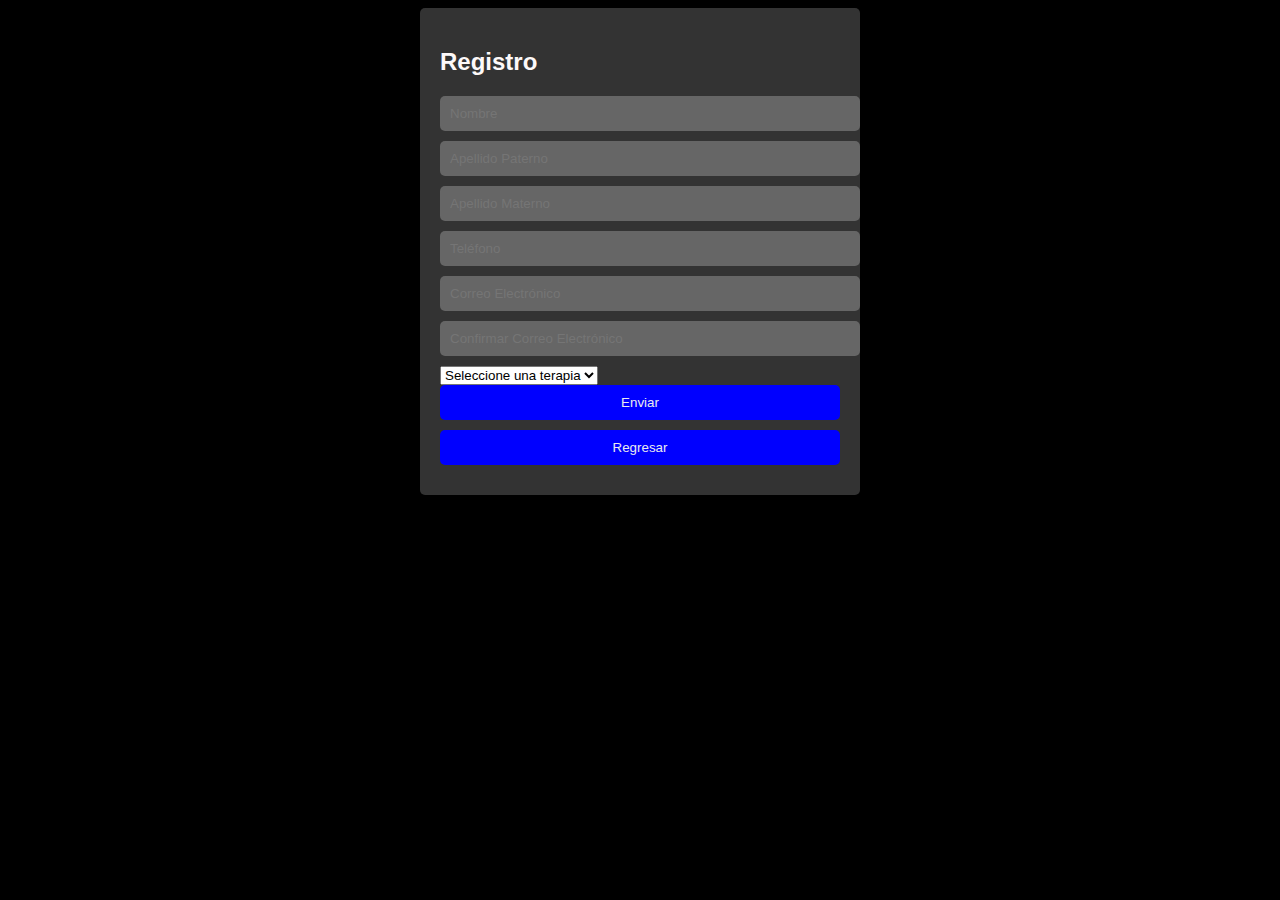
<file: Registro.html>
<!DOCTYPE html>
<html>

<head>
    <title>Registro</title>
    <style>
        body {
            background-color: black;
            color: #fdf9f9;
            font-family: Arial, sans-serif;
        }

        form {
            max-width: 400px;
            margin: 0 auto;
            padding: 20px;
            background-color: #333;
            border-radius: 5px;
        }

        input[type="text"],
        input[type="tel"],
        input[type="email"] {
            width: 100%;
            padding: 10px;
            margin-bottom: 10px;
            background-color: #666;
            color: #f6f6f8;
            border: none;
            border-radius: 5px;
        }

        input[type="text"]:focus,
        input[type="tel"]:focus,
        input[type="email"]:focus {
            background-color: #555;
        }

        button[type="submit"],
        button[type="button"] {
            width: 100%;
            padding: 10px;
            background-color: blue;
            color: #ebebef;
            border: none;
            border-radius: 5px;
            cursor: pointer;
            margin-bottom: 10px;
        }

        img {
            float: left;
            width: 30px;
            height: 30px;
            margin-right: 10px;
        }
    </style>

    <script>
        function mostrarVentanaEmergente() {
            alert('Datos guardados');
            window.location.href = 'https://mpago.la/1m82euw'; // Redirecciona a Mercado Libre
        }
    </script>
</head>

<body>
    <form onsubmit="mostrarVentanaEmergente(); return false;">
        <h2>Registro</h2>
        <input type="text" placeholder="Nombre" pattern="[A-Za-z]+" required>
        <input type="text" placeholder="Apellido Paterno" pattern="[A-Za-z]+" required>
        <input type="text" placeholder="Apellido Materno" pattern="[A-Za-z]+" required>
        <input type="tel" placeholder="Teléfono" pattern="[0-9]{10}" required>
        <input type="email" placeholder="Correo Electrónico" pattern="[a-zA-Z0-9._%+-]+@[a-zA-Z0-9.-]+\.[a-zA-Z]{2,4}" required>
        <input type="email" placeholder="Confirmar Correo Electrónico" pattern="[a-zA-Z0-9._%+-]+@[a-zA-Z0-9.-]+\.[a-zA-Z]{2,4}" required>
        <select name="terapia" required>
            <option value="">Seleccione una terapia</option>
            <option value="yoga">Taller de Yoga</option>
            <option value="reiki">Terapia de Reiki</option>
            <option value="ventosas">Terapia de Ventosas</option>
            <option value="masaje">Terapia de Masaje</option>
        </select>
        <button type="submit">Enviar</button>
        <button type="button" onclick="history.back()">Regresar</button>
    </form>
</body>

</html>
</file>
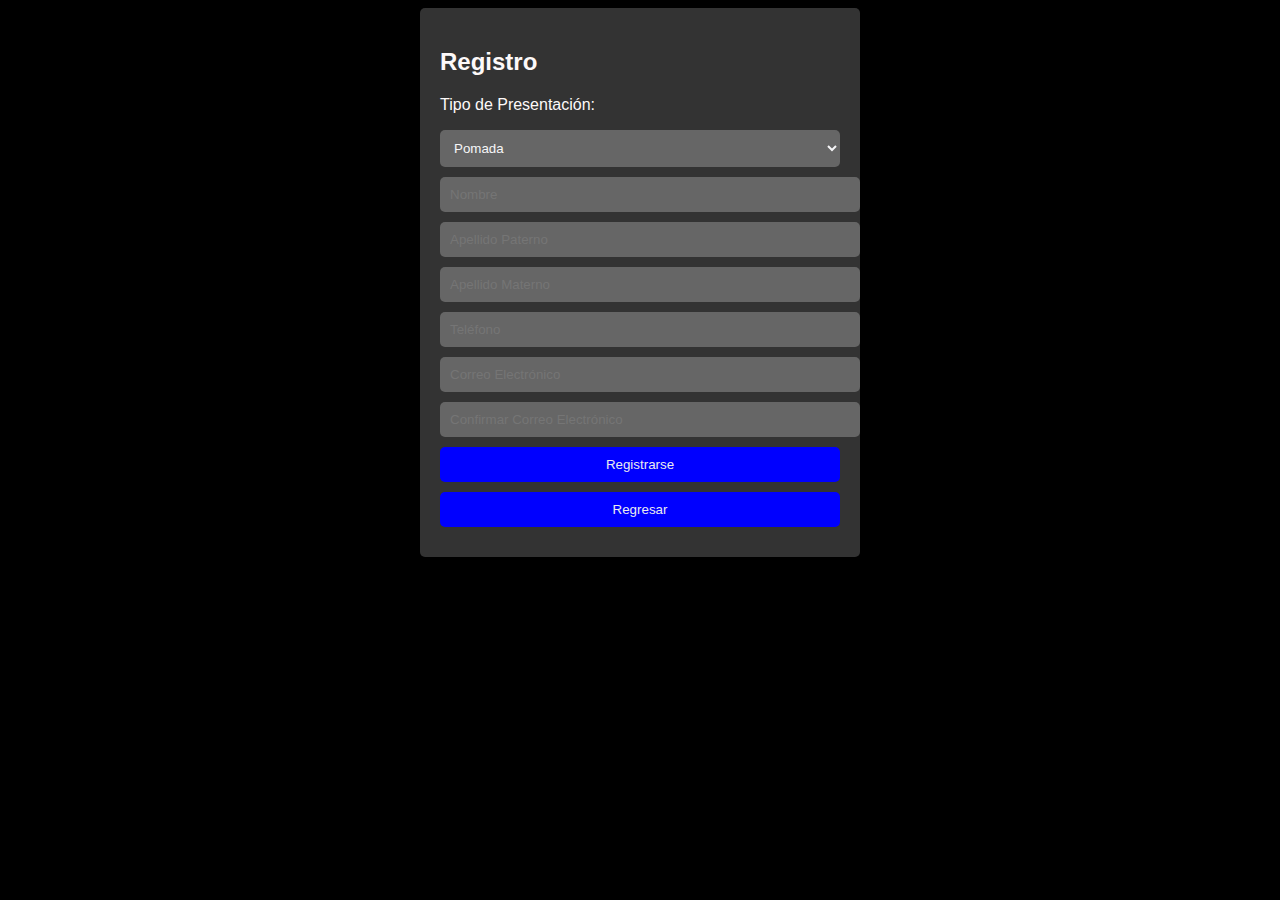
<file: Registro2.html>
<!DOCTYPE html>
<html>

<head>
    <title>Registro</title>
    <style>
        body {
            background-color: black;
            color: #fdf9f9;
            font-family: Arial, sans-serif;
        }

        form {
            max-width: 400px;
            margin: 0 auto;
            padding: 20px;
            background-color: #333;
            border-radius: 5px;
        }

        input[type="text"],
        input[type="tel"],
        input[type="email"] {
            width: 100%;
            padding: 10px;
            margin-bottom: 10px;
            background-color: #666;
            color: #f6f6f8;
            border: none;
            border-radius: 5px;
        }

        input[type="text"]:focus,
        input[type="tel"]:focus,
        input[type="email"]:focus {
            background-color: #555;
        }

        select {
            width: 100%;
            padding: 10px;
            margin-bottom: 10px;
            background-color: #666;
            color: #f6f6f8;
            border: none;
            border-radius: 5px;
        }

        button[type="submit"],
        button[type="button"] {
            width: 100%;
            padding: 10px;
            background-color: blue;
            color: #ebebef;
            border: none;
            border-radius: 5px;
            cursor: pointer;
            margin-bottom: 10px;
        }

        img {
            float: left;
            width: 30px;
            height: 30px;
            margin-right: 10px;
        }
    </style>

    <script>
        function mostrarVentanaEmergente() {
            alert('Datos guardados');
            window.location.href = 'https://mpago.la/1bpcNtA'; // Redirecciona a Mercado Libre
        }
    </script>
</head>

<body>
    <form onsubmit="mostrarVentanaEmergente(); return false;">
        <h2>Registro</h2>
        <p>Tipo de Presentación:</p>
        <select>
            <option value="pomada">Pomada</option>
            <option value="alcohol">Alcohol</option>
        </select>
        <input type="text" placeholder="Nombre" pattern="[A-Za-z]+" required>
        <input type="text" placeholder="Apellido Paterno" pattern="[A-Za-z]+" required>
        <input type="text" placeholder="Apellido Materno" pattern="[A-Za-z]+" required>
        <input type="tel" placeholder="Teléfono" pattern="[0-9]{10}" required>
        <input type="email" placeholder="Correo Electrónico" pattern="[a-zA-Z0-9._%+-]+@[a-zA-Z0-9.-]+\.[a-zA-Z]{2,4}" required>
        <input type="email" placeholder="Confirmar Correo Electrónico" pattern="[a-zA-Z0-9._%+-]+@[a-zA-Z0-9.-]+\.[a-zA-Z]{2,4}" required>
        <button type="submit">Registrarse</button>
        <button type="button" onclick="history.back()">Regresar</button>
    </form>
</body>

</html>
</file>
